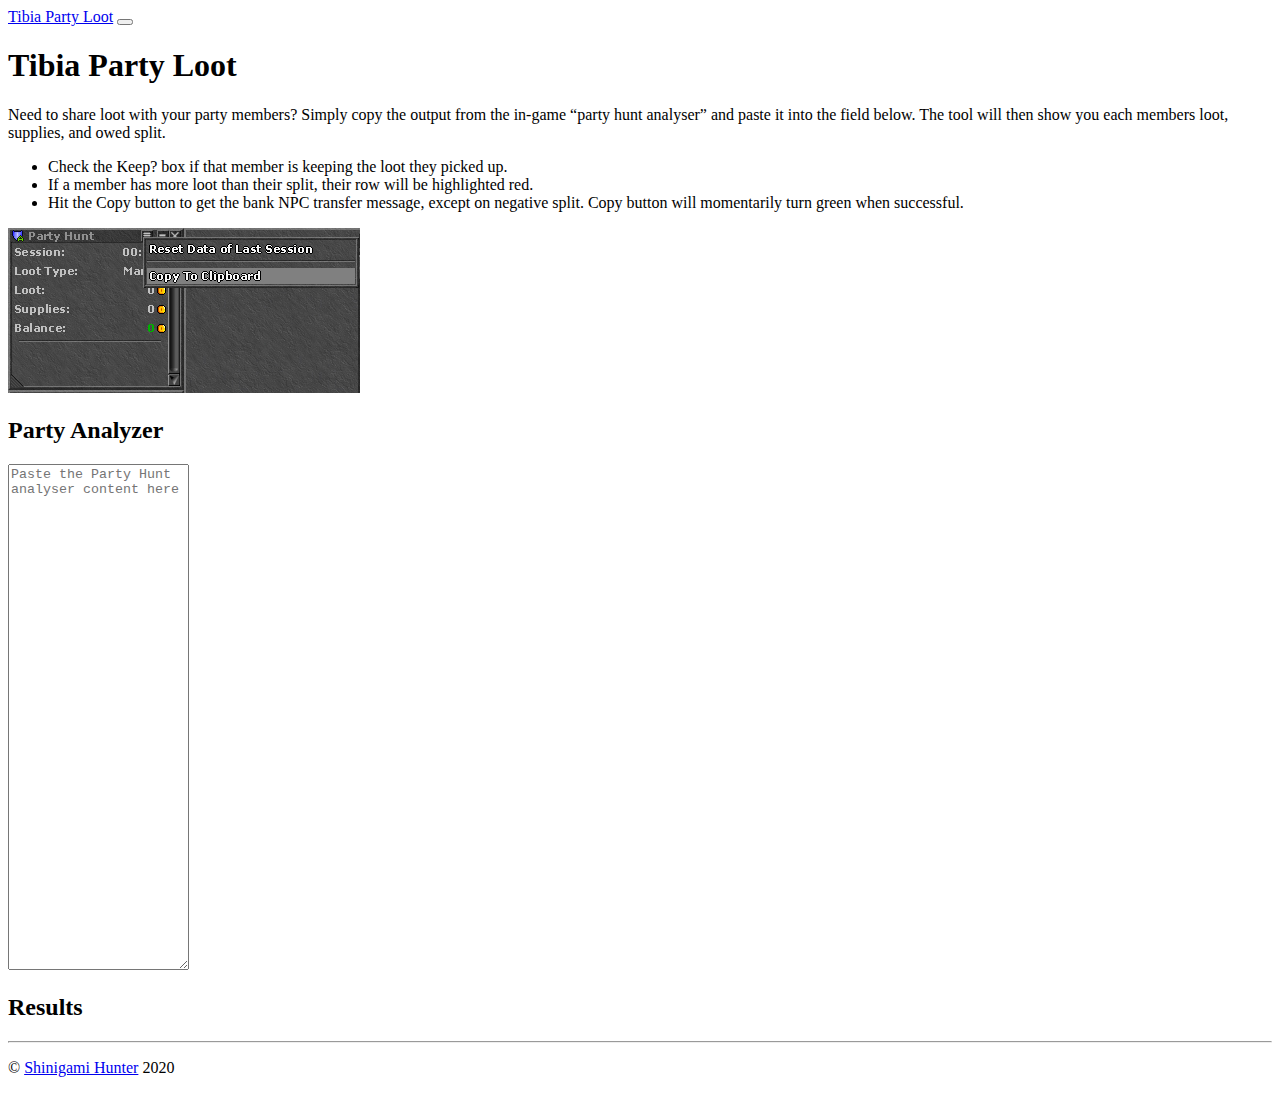
<file: index.html>
<!doctype html>
<html lang="en">
<head>
  <meta charset="utf-8">
  <meta name="viewport" content="width=device-width, initial-scale=1, shrink-to-fit=no">
  <meta name="description" content="">
  <title>Tibia Party Hunt</title>
  <link rel="stylesheet" href="https://stackpath.bootstrapcdn.com/bootstrap/4.5.0/css/bootstrap.min.css" integrity="sha384-9aIt2nRpC12Uk9gS9baDl411NQApFmC26EwAOH8WgZl5MYYxFfc+NcPb1dKGj7Sk" crossorigin="anonymous">
  <script src="https://code.jquery.com/jquery-3.5.1.slim.min.js" integrity="sha384-DfXdz2htPH0lsSSs5nCTpuj/zy4C+OGpamoFVy38MVBnE+IbbVYUew+OrCXaRkfj" crossorigin="anonymous"></script>
</head>
<body>
  <nav class="navbar navbar-expand-md navbar-dark fixed-top bg-dark">
    <a class="navbar-brand" href="#">Tibia Party Loot</a>
    <button class="navbar-toggler" type="button" data-toggle="collapse" data-target="#controlBar" aria-controls="controlBar" aria-expanded="false" aria-label="Toggle navigation">
      <span class="navbar-toggler-icon"></span>
    </button>
  </nav>

  <main role="main">
    <div class="jumbotron">
      <div class="container">
        <h1 class="display-3">Tibia Party Loot</h1>
        <div class="row">
          <div class="col-md-7">
            <p>Need to share loot with your party members? Simply copy the output from the in-game “party hunt analyser” and paste it into the field below. The tool will then show you each members loot, supplies, and owed split.</p>
            <ul>
              <li>Check the Keep? box if that member is keeping the loot they picked up.</li>
              <li>If a member has more loot than their split, their row will be highlighted red.</li>
              <li>Hit the Copy button to get the bank NPC transfer message, except on negative split. Copy button will momentarily turn green when successful.</li>
          </div>
          <div class="col-md-4">
            <img src="party-loot.jpg" alt="The in-game party hunt analyser lets you copy its output.">
          </div>
        </div>
      </div>
    </div>

    <div class="container">
      <!-- Example row of columns -->
      <div class="row">
        <div class="col-md-3">
          <h2>Party Analyzer</h2>
          <textarea class="form-control" id="party-hunt-analyzer" style="height: 500px;" placeholder="Paste the Party Hunt analyser content here"></textarea>
        </div>
        <div class="col">
          <h2>Results</h2>
          <div id="party-results">
          </div>
        </div>
      </div>
    </div> <!-- /container -->
  </main>
  <hr>
  <footer class="container">
    <p>&copy; <a href="https://www.tibia.com/community/?subtopic=characters&name=Shinigami+Hunter">Shinigami Hunter</a> 2020</p>
  </footer>
  <textarea id="hidden-copy" style="width: 0;height: 0;opacity: 0; position: fixed; top: 0; left: 0" readonly></textarea>
  <script src="party-loot.js"></script>
</body>
</html>
</file>
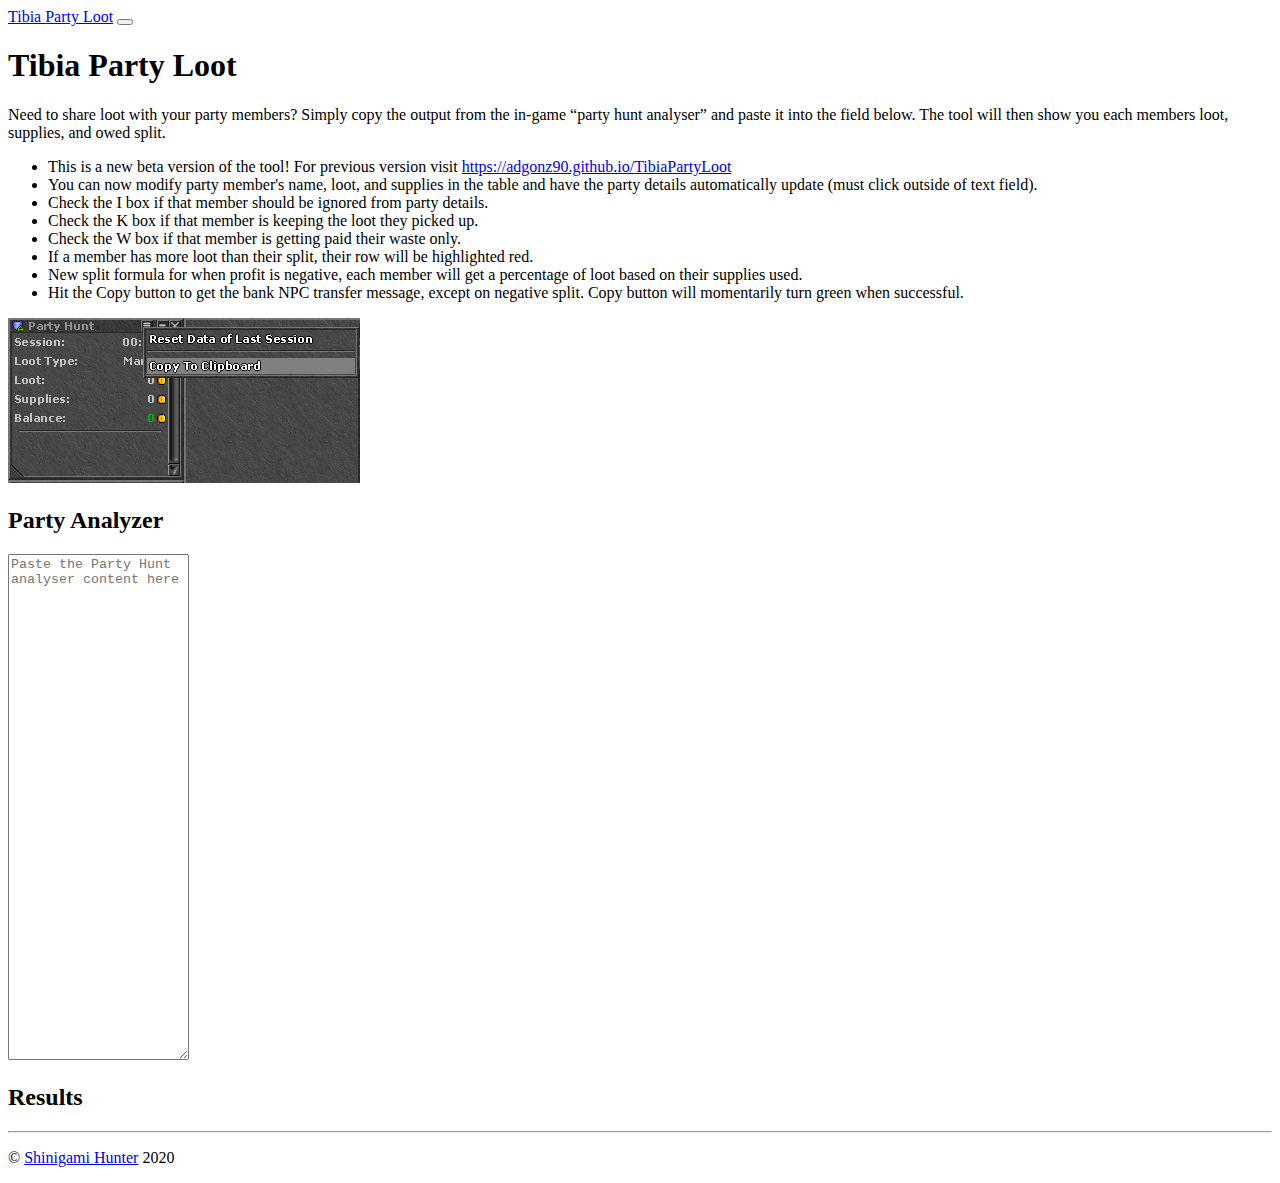
<file: beta.html>
<!doctype html>
<html lang="en">
<head>
  <meta charset="utf-8">
  <meta name="viewport" content="width=device-width, initial-scale=1, shrink-to-fit=no">
  <meta name="description" content="">
  <title>Tibia Party Hunt · Beta</title>
  <link rel="stylesheet" href="https://stackpath.bootstrapcdn.com/bootstrap/4.5.0/css/bootstrap.min.css" integrity="sha384-9aIt2nRpC12Uk9gS9baDl411NQApFmC26EwAOH8WgZl5MYYxFfc+NcPb1dKGj7Sk" crossorigin="anonymous">
  <script src="https://code.jquery.com/jquery-3.5.1.slim.min.js" integrity="sha384-DfXdz2htPH0lsSSs5nCTpuj/zy4C+OGpamoFVy38MVBnE+IbbVYUew+OrCXaRkfj" crossorigin="anonymous"></script>
</head>
<body>
  <nav class="navbar navbar-expand-md navbar-dark fixed-top bg-dark">
    <a class="navbar-brand" href="#">Tibia Party Loot</a>
    <button class="navbar-toggler" type="button" data-toggle="collapse" data-target="#controlBar" aria-controls="controlBar" aria-expanded="false" aria-label="Toggle navigation">
      <span class="navbar-toggler-icon"></span>
    </button>
  </nav>

  <main role="main">
    <div class="jumbotron">
      <div class="container">
        <h1 class="display-3">Tibia Party Loot</h1>
        <div class="row">
          <div class="col-md-7">
            <p>Need to share loot with your party members? Simply copy the output from the in-game “party hunt analyser” and paste it into the field below. The tool will then show you each members loot, supplies, and owed split.</p>
            <ul>
              <li class="font-weight-bold text-danger">This is a new beta version of the tool! For previous version visit <a href="https://adgonz90.github.io/TibiaPartyLoot">https://adgonz90.github.io/TibiaPartyLoot</a></li>
              <li>You can now modify party member's name, loot, and supplies in the table and have the party details automatically update (must click outside of text field).</li>
              <li>Check the <span class="font-weight-bold">I</span> box if that member should be ignored from party details.</li>
              <li>Check the <span class="font-weight-bold">K</span> box if that member is keeping the loot they picked up.</li>
              <li>Check the <span class="font-weight-bold">W</span> box if that member is getting paid their waste only.</li>
              <li>If a member has more loot than their split, their row will be highlighted red.</li>
              <li>New split formula for when profit is negative, each member will get a percentage of loot based on their supplies used.</li>
              <li>Hit the Copy button to get the bank NPC transfer message, except on negative split. Copy button will momentarily turn green when successful.</li>
          </div>
          <div class="col-md-4">
            <img src="party-loot.jpg" alt="The in-game party hunt analyser lets you copy its output.">
          </div>
        </div>
      </div>
    </div>

    <div class="container">
      <!-- Example row of columns -->
      <div class="row">
        <div class="col-md-3">
          <h2>Party Analyzer</h2>
          <textarea class="form-control" id="party-hunt-analyzer" style="height: 500px;" placeholder="Paste the Party Hunt analyser content here"></textarea>
        </div>
        <div class="col">
          <h2>Results</h2>
          <div id="party-results">
          </div>
        </div>
      </div>
    </div> <!-- /container -->
  </main>
  <hr>
  <footer class="container">
    <p>&copy; <a href="https://www.tibia.com/community/?subtopic=characters&name=Shinigami+Hunter">Shinigami Hunter</a> 2020</p>
  </footer>
  <textarea id="hidden-copy" style="width: 0;height: 0;opacity: 0; position: fixed; top: 0; left: 0" readonly></textarea>
  <script src="party-loot.beta.js"></script>
</body>
</html>
</file>
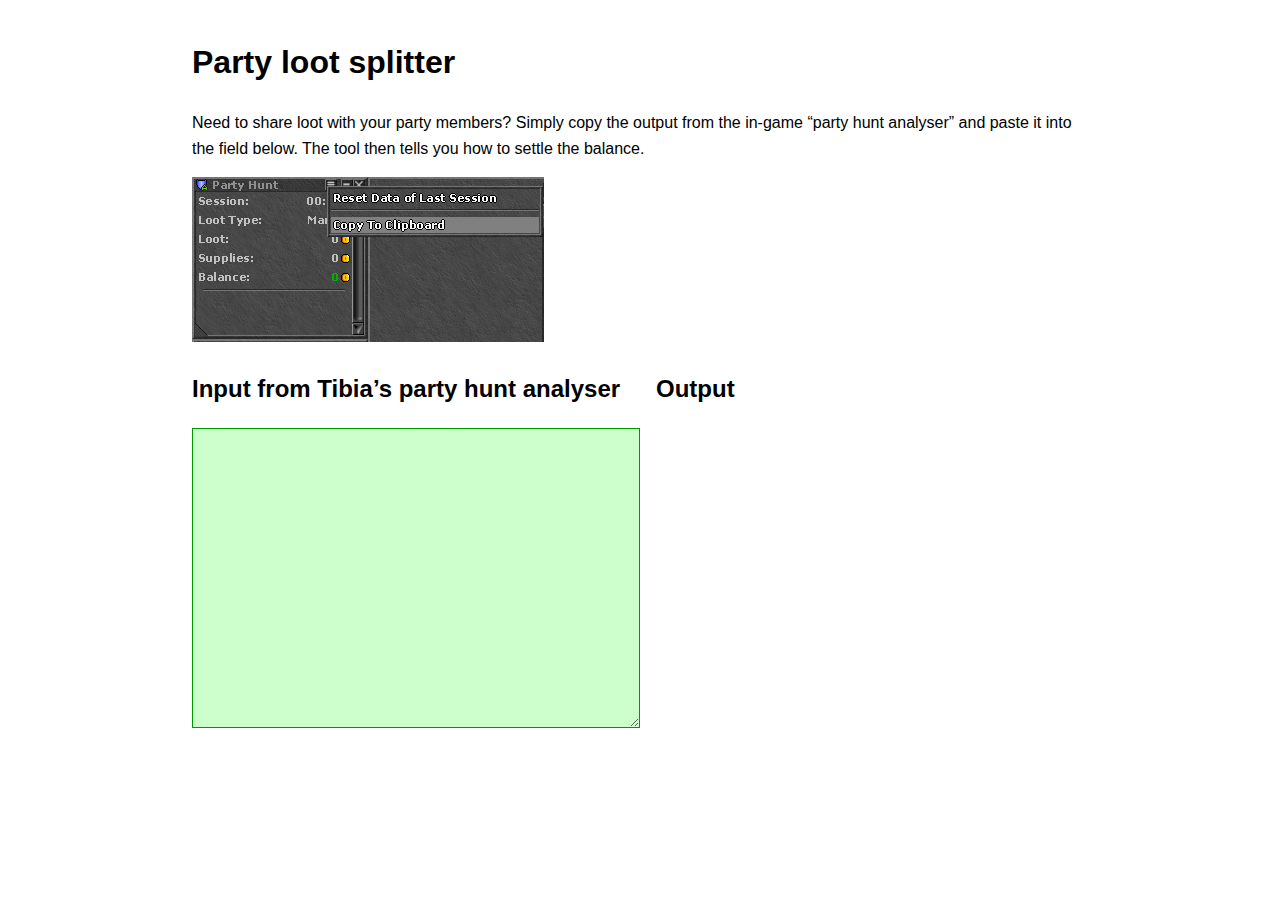
<file: Party loot splitter.html>
<!DOCTYPE html>
<html lang="en">
<head>
  <meta http-equiv="Content-Type" content="text/html; charset=UTF-8">
  <title>Party loot splitter</title>
  <meta name="viewport" content="width=device-width,initial-scale=1">
  <link rel="stylesheet" href="main.css">
  <script>document.documentElement.className+=' js'</script>
 </head>
 <body>
  <main>
   <h1>Party loot splitter</h1>
   <p>Need to share loot with your party members? Simply copy the output from the in-game “party hunt analyser” and paste it into the field below. The tool then tells you how to settle the balance.</p>
   <img src="party-loot.jpg" alt="The in-game party hunt analyser lets you copy its output.">
   <div id="party-loot-wrapper">
    <section>
     <h2>Input from Tibia’s party hunt analyser</h2>
     <textarea id="party-loot-input"></textarea>
    </section>
    <section>
     <h2>Output</h2>
     <div id="party-loot-output"></div>
    </section>
   </div>
  </main>
  <script src="party-loot.js"></script>
 

</body></html>
</file>
<file: main.css>
* {
	box-sizing: border-box;
}

html,
input,
textarea {
	font: 16px/1.6 Roboto, sans-serif;
	color: #000
}

body {
	max-width: 960px;
	margin: 0 auto;
	padding: 0 1em
}

main {
	background: #fff;
	padding: 1em
}

#party-loot-wrapper {
	display: grid;
	grid-template-columns: 50% 50%;
	grid-gap: 1em
}

#party-loot-input {
	font-size: 14px;
	width: 100%;
	height: 300px;
	border: 1px solid #090;
	background: #cfc;
	padding: 1em;
	tab-size: 2
}

#party-loot-output li[data-copy] {
	cursor: pointer
}
</file>
